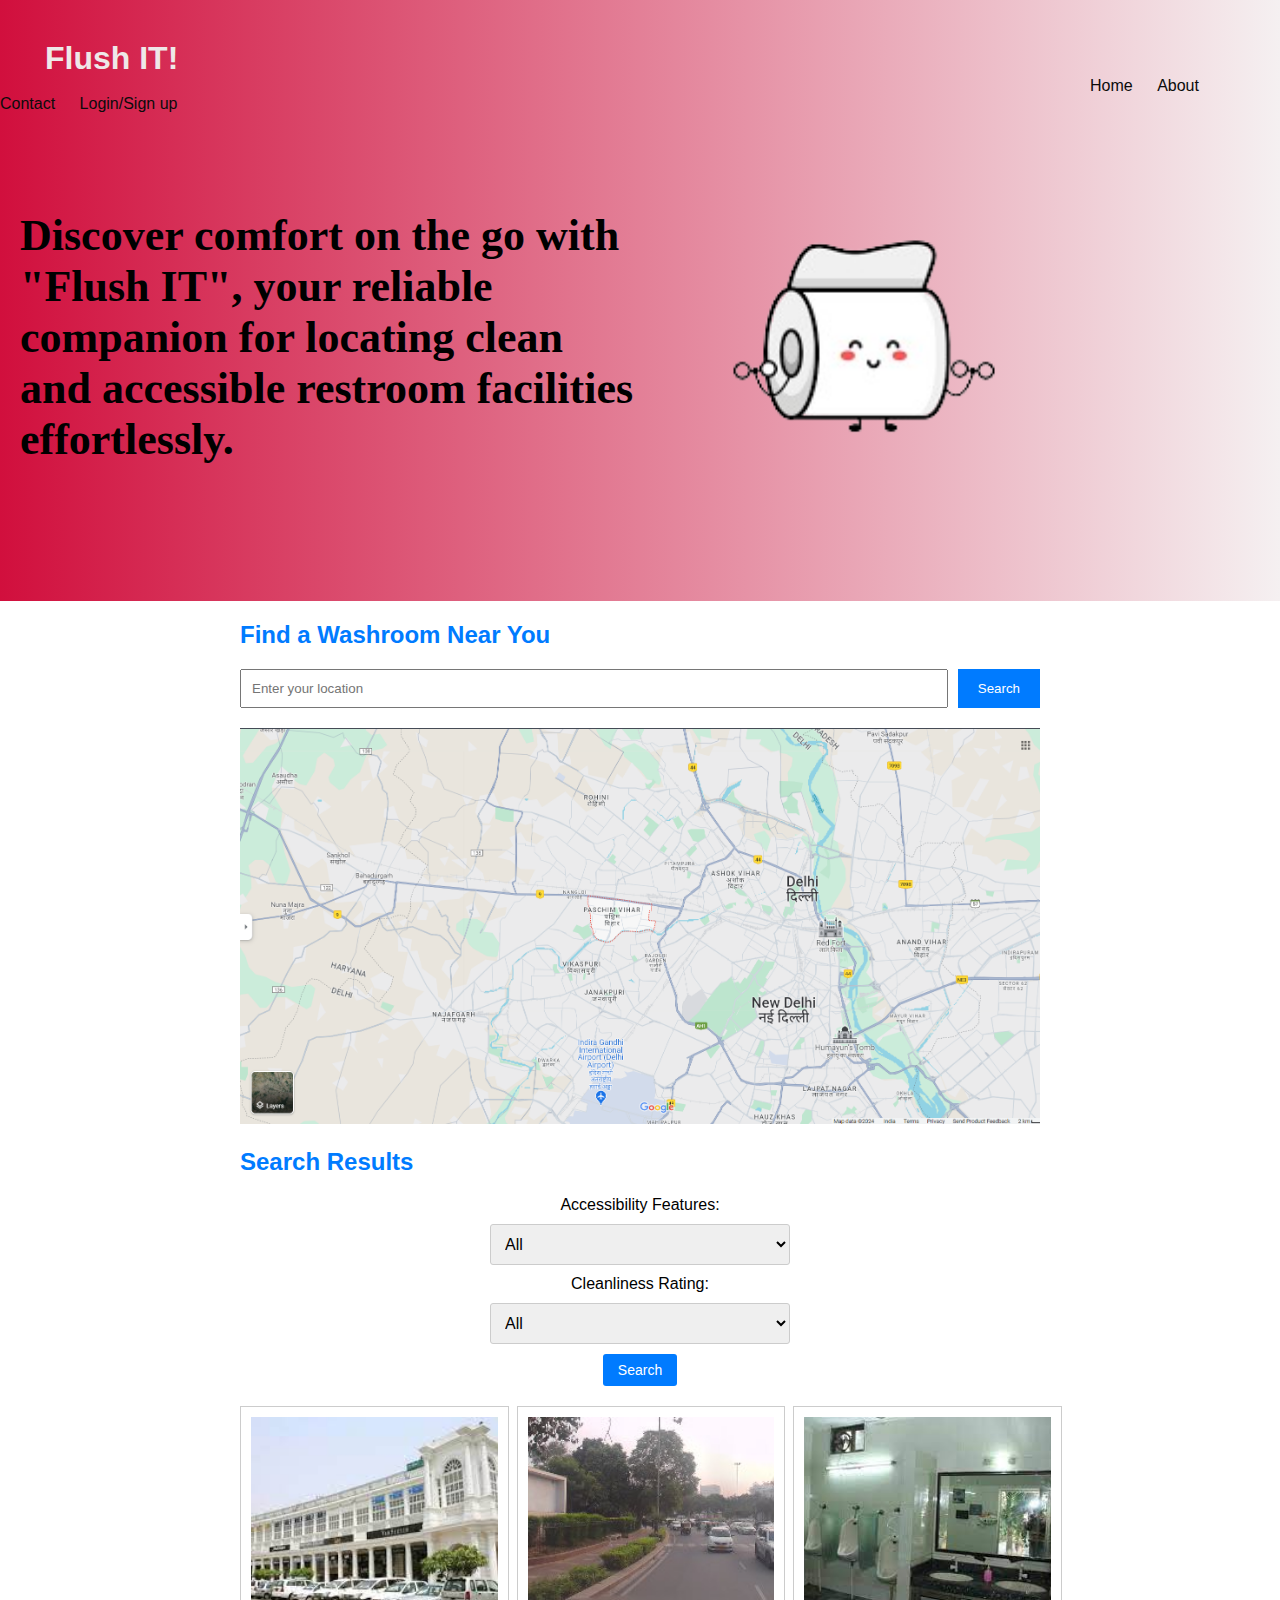
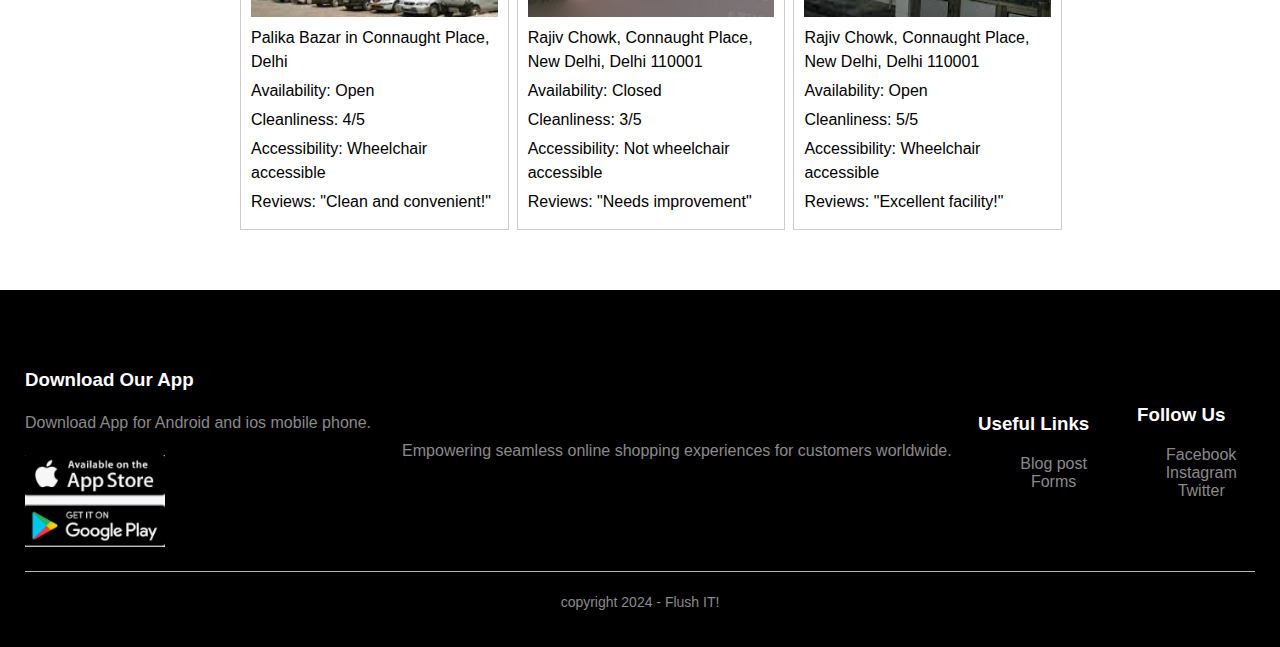
<file: ieeehack/index.html>
<!DOCTYPE html>
<html lang="en">
<head>
  <meta charset="UTF-8">
  <meta name="viewport" content="width=device-width, initial-scale=1.0">
  <title>FlushIT</title>
  <link rel="stylesheet" href="style.css">
</head>
<body>
  <header>
  
  
    <h1>Flush IT!</h1>
    <nav>
      <ul>
        <li><a href="/index.html">Home</a></li>
        <li><a href="/About.html">About</a></li>
        <li><a href="/contact.html">Contact</a></li>
        <li><a href="/login.html">Login/Sign up</a></li>
        
      </ul>
    </nav>
    <div class="row">
      <div class="col-1">
        <h4>Discover comfort on the go with "Flush IT", your reliable companion for locating clean and accessible restroom facilities effortlessly.</h4>
        
      </div>
      <div class="col-1">
        <img src="images/7.png">
       
      </div>
      
    </div>
  </div>
</div>
  </header>
  <main>
    <section class="search-section">
      <h2>Find a Washroom Near You</h2>
      <form>
        <input type="text" placeholder="Enter your location">
        <button type="submit">Search</button>
      </form>
     
    </section>
    <section class="results-section">
     <img src="images/Screenshot (949).png">
      <h2>Search Results</h2>
      <form id="filterForm">
        
      
        <label for="accessibility">Accessibility Features:</label>
        <select id="accessibility" name="accessibility">
          <option value="all">All</option>
          <option value="wheelchair">Wheelchair accessible</option>
          <option value="baby">Baby changing station</option>
        
        </select>
      
        <label for="cleanliness">Cleanliness Rating:</label>
        <select id="cleanliness" name="cleanliness">
          <option value="all">All</option>
          <option value="excellent">Excellent</option>
          <option value="good">Good</option>
          <option value="average">Average</option>
      
        </select>
      
        <button type="submit" class="search-button">Search</button>
      </form>
    </section>
    <section class="washroom-cards">
      <div class="washroom-card">
        <div class="washroom-details">
          <img src="images/pic1.jpg">
          <p>Palika Bazar in Connaught Place, Delhi</p>
          <p>Availability: Open</p>
          <p>Cleanliness: 4/5</p>
          <p>Accessibility: Wheelchair accessible</p>
          <p>Reviews: "Clean and convenient!"</p>
        </div>
      </div>
      
      <div class="washroom-card">
        <div class="washroom-details">
          <img src="images/pic2.jpg" height="100px">
          <p>Rajiv Chowk, Connaught Place, New Delhi, Delhi 110001</p>
          <p>Availability: Closed</p>
          <p>Cleanliness: 3/5</p>
          <p>Accessibility: Not wheelchair accessible</p>
          <p>Reviews: "Needs improvement"</p>
        </div>
      </div>
      
      <div class="washroom-card">
        <div class="washroom-details">
          <img src="images/pic3.jpg" height="100px">
          <p>Rajiv Chowk, Connaught Place, New Delhi, Delhi 110001</p>
          <p>Availability: Open</p>
          <p>Cleanliness: 5/5</p>
          <p>Accessibility: Wheelchair accessible</p>
          <p>Reviews: "Excellent facility!"</p>
        </div>
      </div>
    </section>
    
     
  
  </main>

 
























  <!-----footer----->
<div class="footer">
  <div class="container">
    <div class="row">
      <div class="footer-col-1">
        <h3>Download Our App</h3>
        <p>Download App for Android and ios mobile phone.</p>
        <div class="app-logo">
          <img src="images/store.png">
        </div>
      </div>
      <div class="footer-col-2">
       
        <p>Empowering seamless online shopping experiences for customers worldwide.</p>
      <div class="applogo">

      </div>
      </div>
      <div class="footer-col-3">
        <h3>Useful Links</h3>
        <ul>
         
          <li>Blog post</li>
          <li>Forms</li>
        </ul>
      </div>
      <div class="footer-col-4">
        <h3>Follow Us</h3>
        <ul>
          <li>Facebook</li>
          <li>Instagram</li>
          <li>Twitter</li>
        </ul>
      </div>

    </div>
    <hr>
    <p class="copyright"> copyright 2024 - Flush IT!</p>
  </div>
</div>
<!-----js for toggle menu------->
<script>
  var MenuItems = document.getElementById("MenuItems");
  MenuItems.style.maxHeight = "Opx"
  function menutoggle(){
    if(MenuItems.style.maxHeight == "Opx")
    {
      MenuItems.style.maxHeight = "200px"
    }
    else{
      MenuItems.style.maxHeight = "Opx"
    }
  }
</script>



  </body>
</html>
</body>
</html>
</file>
<file: ieeehack/style.css>
body {
    font-family: Arial, sans-serif;
    margin: 0;
    padding: 0;

  background-size: cover; /* Cover the entire viewport */
  background-position: center; /* Center the background image */

  }
  
  header {
  background: linear-gradient(to right, #d10f3d, #f5f0f1); /* Adjust colors as needed */
  color: #fff;
  padding: 40px 0;
}


  
  header h1 {
    margin: 0;
    color: rgb(238, 232, 232);
    margin-left: 40px;
    
      text-align: left; /* Align text to the left */
      margin-left: 45px;
  
   
      font-family: Wedges, sans-serif; /* Change the font family to "Wedges" */
  
  
  }
  
  nav ul {
    list-style-type: none;
    padding: 0;
    margin: 0;
  }
  
  nav ul li {
    display: inline;
    margin-right: 20px;
  }
  
  nav ul li:last-child {
    margin-right: 0; /* Remove right margin from the last list item */
  }
  nav ul li:first-child a {
    margin-left: 1090px; /* Add margin-left to the first list item's anchor */
  }
  
  nav ul li a {
    color: #0b0b0b;
    text-decoration: none;
  }
  
  main {
    padding: 20px;
  }
  
  .search-section, .results-section {
    margin-bottom: 20px;
  }
  
  .search-section form {
    display: flex;
  }
  
  .search-section input[type="text"] {
    flex: 1;
    padding: 10px;
    margin-right: 10px;
  }
  
  .search-section button {
    padding: 10px 20px;
    background-color: #007bff;
    color: #fff;
    border: none;
    cursor: pointer;
  }
  
  .results-section .washroom-card {
    background-color: #f4f4f4;
    padding: 10px;
    margin-bottom: 10px;
  }
  
  footer {
    background-color: #333;
    color: #fff;
    text-align: center;
    padding: 10px 0;
    position: fixed;
    bottom: 0;
    width: 100%;
  }
  
  .login-box {
    border-radius: 5px;
    padding: 20px;
    box-shadow: 0 0 10px rgba(0, 0, 0, 0.1);
    max-width: 400px;
    margin: 0 auto;
    background: linear-gradient(to bottom right, #ff7e5f, #feb47b); /* Gradient background */
  }
  
  .login-box h2 {
    margin-bottom: 20px;
  }
  
  .login-box form label,
  .login-box form input {
    display: block;
    margin-bottom: 10px;
  }
  
  .login-box button {
    width: 100%;
    padding: 10px 20px;
    color: #fff;
    border: none;
    border-radius: 5px;
    cursor: pointer;
    transition: background-color 0.3s ease;
    background: black;
  }
  
  .login-box button:hover {
    background-color: #0056b3;
  }
  
  .login-box p {
    margin-top: 20px;
  }
  
 /* Existing CSS styles remain the same */

.login-section form {
    max-width: 400px;
    margin: 0 auto;
    background: linear-gradient(to bottom right, #ff7e5f, #feb47b); /* Gradient background */
  }
  
  .login-section label {
    display: block;
    margin-bottom: 5px;
  }
  
  .login-section input[type="text"],
  .login-section input[type="password"] {
    width: 100%;
    padding: 10px;
    margin-bottom: 10px;
   
  }
  
  /* Existing CSS styles remain the same */

.login-section button {
    padding: 10px 30px; /* Adjust padding if needed */
    background-color: #062241;
    color: #fff;
    border: none;
    cursor: pointer;
    width: 350px; /* Set width to 100% to extend the button across the container */
    margin-left: 2px;
    margin-top: 20px;
    background: linear-gradient(to bottom right, #0e0e0e, #0e0b08); /* Gradient background */
}
  
  
  .login-section p {
    margin-top: 10px;
  }
  
 
  /* Existing CSS styles remain the same */

.login-section {
    text-align: center;
  }
  
  .login-section h2 {
    margin-bottom: 30px;
  }
  /* Existing CSS styles remain the same */

.login-section p {
    margin-top: 20px;
    text-align: center;
  }
  
  .login-section a {
    color: #010e1b;
    text-decoration: none;
  }
  /* Existing CSS styles remain the same */

.login-box {
    background-color: #958989;
    border-radius: 5px;
    padding: 20px;
    box-shadow: 0 0 10px rgba(0, 0, 0, 0.1);
    max-width: 400px;
    margin: 0 auto;
  }
  
  .login-box label {
    display: block;
    margin-bottom: 10px;
  }
  
  .login-box input[type="text"],
  .login-box input[type="password"] {
    width: calc(100% - 22px); /* Subtract padding and border width */
    padding: 10px;
    margin-bottom: 10px;
  
  }
  
  ng CSS styles remain the same */

.signup-section {
    text-align: center;
  }
  
  .signup-box {
    background-color: #f4f4f4;
    border-radius: 5px;
    padding: 20px;
    box-shadow: 0 0 10px rgba(0, 0, 0, 0.1);
    max-width: 400px;
    margin: 0 auto;
    background: linear-gradient(to bottom right, #ff7e5f, #feb47b); /* Gradient background */
  }
  
  .signup-box label {
    display: block;
    margin-bottom: 10px;
  }
  
  .signup-box input[type="text"],
  .signup-box input[type="email"],
  .signup-box input[type="password"] {
    width: calc(100% - 22px); /* Subtract padding and border width */
    padding: 10px;
    margin-bottom: 10px;
    border: 1px solid #ccc;
    border-radius: 5px;
  }
  
  .signup-box button {
    width: 100%;
    padding: 10px 20px;
    background-color: #0e1011; /* Change the background color */
    color: #fff;
    border: none;
    border-radius: 5px;
    cursor: pointer;
    transition: background-color 0.3s ease;
  }
  
  .signup-box button:hover {
    background-color: #181b1e;
  }
  
  .signup-section p {
    margin-top: 20px;
    text-align: center;
  }
  
  .signup-section a {
    color: #007bff;
    text-decoration: none;
  }

  /* Responsive styles */
@media screen and (max-width: 768px) {
    header {
      flex-direction: column; /* Change to a column layout on smaller screens */
    }
    
    nav ul li {
      display: block;
      margin: 10px 0;
    }
    
    nav ul li:first-child {
      margin-right: 0; /* Remove right margin from the first list item */
    }
    
    nav ul li:first-child a {
      margin-left: 0; /* Remove margin-left from the first list item's anchor */
    }
  }

  /* Existing CSS styles remain the same */

.signup-login-section {
    display: flex;
    justify-content: space-between;
  }
  
  .signup-box {
    border-radius: 5px;
    padding: 20px;
    box-shadow: 0 0 10px rgba(0, 0, 0, 0.1);
    max-width: 400px;
    margin: 0 auto;
    background: linear-gradient(to bottom right, #ff7e5f, #feb47b); /* Gradient background */
  }
  .login-box {
    border-radius: 5px;
    padding: 20px;
    box-shadow: 0 0 10px rgba(0, 0, 0, 0.1);
    max-width: 400px;
    margin: 0 auto;
  }
  
  .signup-box h2,
  .login-box h2 {
    margin-bottom: 20px;
  }
  
  .signup-box form label,
  .signup-box form input {
    display: block;
    margin-bottom: 10px;
  }
  
  .signup-box button {
    width: 100%;
    padding: 10px 20px;
    color: #fff;
    border: none;
    border-radius: 5px;
    cursor: pointer;
    transition: background-color 0.3s ease;
    background: black;
  }
  
  .signup-box button:hover {
    background-color: #0056b3;
  }
  
  
  .login-box p {
    margin-top: 20px;
  }
  
  .signup-section {
    margin-top: 20px; /* Increase the spacing above the signup box */
  }
  
  .login-section {
    margin-top: 20px; /* Increase the spacing above the login box */
  }
  

  .container{
    max-width: 1300px;
    margin: auto;
    padding-left: 25px;
    padding-right: 25px;

}
.row{
    display: flex;
    align-items: center;
    flex-wrap: wrap;
    justify-content: space-around;
    font-size: 16px; /* Adjust the font size as needed */

}
.col-1{
    flex-basis: 50%;
    min-width: 300px;
    display:flex;

}

.col-1 h1{
    font-size: 50px;
    line-height: 60px;
    margin: 25px 0;
    color: #000;
    
}
.col-1 img {
  flex: 1; /* Distribute available space equally between images */
  margin-right: 10px; /* Adjust the margin between images */
  max-width: 70%;
  height: auto;
}



.col-1 h4 {
  font-family: "Times New Roman", Times, serif; /* Use Times New Roman font */
  margin-left: 20px; /* Add space from the left */
  font-size: 44px; 
  color: #000;
}


/*------Footer-----*/
.footer{
  background: #000;
  color: #8a8a8a;
  font-size: 14px;
  padding: 60px 0 20px;
}


.footer p{
  color: #8a8a8a;
  
}
.footer h3{
  color: #fff;
  margin-bottom: 20px;
}
.footer-col-1{
  flex-basis: 30%;
}
.footer-col-2{
 flex: 1;
 text-align: center;
}

.footer-col-3, .footer-col-4{
  flex-basis: 12%;
  text-align: center;
}
ul{
  list-style-type: none;

}
.app-logo{
  margin-top: 20px;
}
.app-logo img{
  width: 140px;
}
.footer hr{
border: none;
background: #b5b5b5;
height: 1px;
margin: 20px 0;
}
.copyright{
  text-align: center;
  
}
.glyphicon{
  width: 28px;
  margin-left: 20px;
  display: none;
}
/*------media query for menu-----*/

@media only screen and (max-width: 800px){
  nav ul{
      position: absolute;
      top: 70px;
      right: 0;
      background: #333;
      width: 100%;
      overflow: hidden;
      transition: max-height 0.5s;
  }
  nav ul li{
      display: block;
      margin-right: 50px;
      margin-top: 10px;
      margin-bottom: 10px;
  }
  nav ul li a{
      color: #fff;
  }
  .glyphicon{
      display: block;
      cursor: pointer;
  }
}

#map {
  height: 400px;
  width: 100%;
}
.washroom-card img {
  width: 550px; /* Adjust the image width as needed */
  height: auto; /* Maintain aspect ratio */
  margin-right: 20px;
}

/*----contact----*/
.Contact .content h2 {
  text-align: center;

  font-size: 28px; 
}



.Contact .content {
  margin-left: 70px;
}

.contactForm {
  text-align: left;
  max-width: 400px;
  margin: 0 auto;
}

.contactForm form {
  display: flex;
  flex-direction: column;
}

.contactForm h2 {
  font-size: 24px;
  font-weight: 500;
  color: #c3156f;
  margin-bottom: 20px;
}

.contactForm .inputBox {
  position: relative;
  margin-bottom: 20px;
}

.contactForm input,
.contactForm textarea {
  width: 100%;
  padding: 10px 0;
  font-size: 16px;
  border: none;
  border-bottom: 1px solid #ccc;
  outline: none;
}

.contactForm .inputBox span {
  position: absolute;
  top: 0;
  left: 0;
  padding: 10px 0;
  font-size: 16px;
  color: #666;
  pointer-events: none;
  transition: 0.5s;
}

.contactForm input:focus ~ span,
.contactForm textarea:focus ~ span,
.contactForm input:valid ~ span,
.contactForm textarea:valid ~ span {
  color: #c3156f;
  transform: translateY(-20px);
  font-size: 12px;
}

.contactForm input[type="submit"] {
  background-color: #c3156f;
  color: #fff;
  cursor: pointer;
  border: none;
  border-radius: 5px;
  padding: 10px 20px;
  font-size: 18px;
}

.contactForm input[type="submit"]:hover {
  background-color: #8127c6;
}



main {
  max-width: 800px;
  margin: 20px auto;
  padding: 0 20px;
}

section {
  margin-bottom: 40px;
}

h2 {
  color: #007bff;
}

p {
  line-height: 1.5;
}



.five {
  max-width: 800px; /* Adjust the maximum width as needed */
  margin: 0 auto; /* Center the container horizontally */
  padding: 20px;
}

/* Style for the header */
.five h1 {
  font-size: 36px; /* Adjust the font size as needed */
  margin-bottom: 20px; /* Adjust the bottom margin as needed */
  text-align: center;
}

/* Style for sections */
.five section {
  margin-bottom: 40px; /* Adjust the bottom margin between sections */
}

/* Style for section headings */
.five h2 {
  font-size: 24px; /* Adjust the font size as needed */
  margin-bottom: 10px; /* Adjust the bottom margin as needed */
}

/* Style for paragraph text */
.five p {
  font-size: 16px; /* Adjust the font size as needed */
  line-height: 1.5; /* Adjust the line height as needed */
}

.results-section img {
  max-width: 100%; /* Set maximum width to 100% of its container */
  height: auto; /* Maintain aspect ratio */
}

/* Styling the form container */
#filterForm {
  display: flex;
  flex-direction: column;
  align-items: center;
  margin-top: 20px;
}

/* Styling the input fields and labels */
#filterForm label {
  margin-bottom: 10px; /* Add space between labels */
}

#filterForm input[type="text"],
#filterForm select {
  padding: 10px;
  font-size: 16px;
  border: 1px solid #ccc;
  border-radius: 3px;
  margin-bottom: 10px;
  width: 100%;
  max-width: 300px;
  box-sizing: border-box;
}

/* Styling the search button */
#filterForm button.search-button {
  padding: 8px 15px;
  background-color: #007bff;
  border: none;
  border-radius: 3px;
  cursor: pointer;
  font-size: 14px;
  color: #fff;
  transition: background-color 0.3s;
}

#filterForm button.search-button:hover {
  background-color: #0056b3;
}
.washroom-cards {
  display: flex;
  justify-content: space-between;
  flex-wrap: wrap;
}

.washroom-card {
  flex-basis: calc(33.33% - 20px); /* Adjust width as needed */
  margin-bottom: 20px; /* Adjust margin between cards */
}

.washroom-details {
  border: 1px solid #ccc; /* Add border for better visibility */
  padding: 10px; /* Add padding for spacing */
  width: 100%; /* Ensure full width */
}

.washroom-details img {
  width: 100%; /* Make image responsive */
}

.washroom-details p {
  margin: 5px 0; /* Add margin for spacing */
}
.washroom-details img {
  width: 100%; /* Make image responsive */
  height: 200px; /* Set fixed height */
  object-fit: cover; /* Maintain aspect ratio and cover container */
}

.login-section img {
  width: 500px; /* Adjust width as needed */
  height: auto; /* Maintain aspect ratio */
}
</file>
